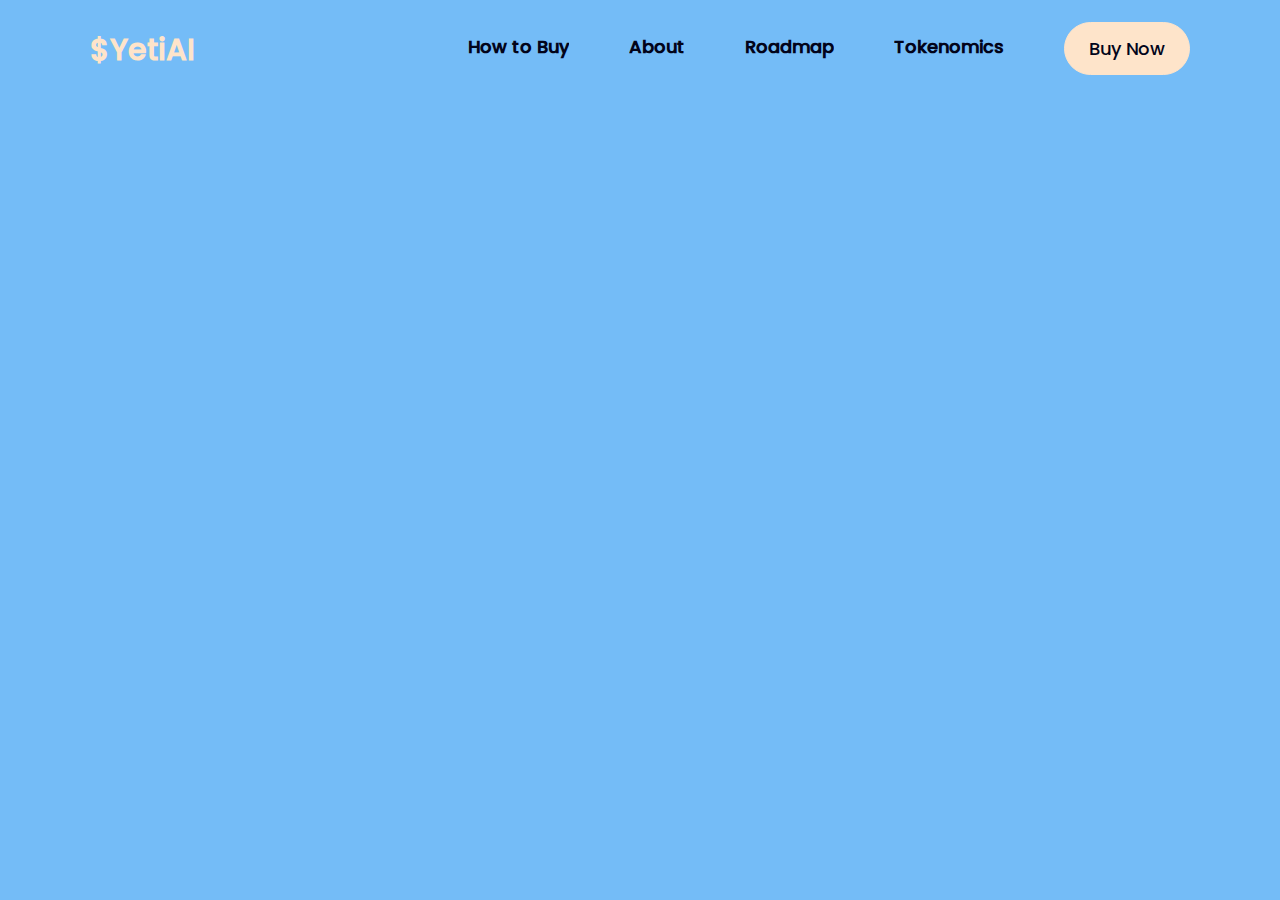
<file: index.html>
<!DOCTYPE html>
<html lang="en">
  <head>
    <link rel="icon" type="image/png" sizes="32x32" href="static/media/logowebku.png">
    <link rel="icon" type="image/x-icon" href="static/media/logowebku.ico">
    <meta charset="utf-8" />
    <link rel="icon" href="/logo-single.png" />
    <meta name="viewport" content="width=device-width,initial-scale=1" />
    <meta name="theme-color" content="#000000" />
    <meta name="description" content="YetiAI" />
    <link rel="apple-touch-icon" href="/logo-single.png" />
    <link rel="manifest" href="/manifest.json" />
    <title>$YetiAI</title>
    <script defer="defer" src="/static/js/main.9e8dc942.js"></script>
    <link href="/static/css/main.6c19a64c.css" rel="stylesheet" />
  </head>
  <body>
    <noscript>You need to enable JavaScript to run this app.</noscript>
    <div id="root"></div>
  </body>
</html>
</file>
<file: static/css/main.6c19a64c.css>
[data-aos][data-aos][data-aos-duration="50"],
body[data-aos-duration="50"] [data-aos] {
  transition-duration: 50ms;
}
[data-aos][data-aos][data-aos-delay="50"],
body[data-aos-delay="50"] [data-aos] {
  transition-delay: 0;
}
[data-aos][data-aos][data-aos-delay="50"].aos-animate,
body[data-aos-delay="50"] [data-aos].aos-animate {
  transition-delay: 50ms;
}
[data-aos][data-aos][data-aos-duration="100"],
body[data-aos-duration="100"] [data-aos] {
  transition-duration: 0.1s;
}
[data-aos][data-aos][data-aos-delay="100"],
body[data-aos-delay="100"] [data-aos] {
  transition-delay: 0;
}
[data-aos][data-aos][data-aos-delay="100"].aos-animate,
body[data-aos-delay="100"] [data-aos].aos-animate {
  transition-delay: 0.1s;
}
[data-aos][data-aos][data-aos-duration="150"],
body[data-aos-duration="150"] [data-aos] {
  transition-duration: 0.15s;
}
[data-aos][data-aos][data-aos-delay="150"],
body[data-aos-delay="150"] [data-aos] {
  transition-delay: 0;
}
[data-aos][data-aos][data-aos-delay="150"].aos-animate,
body[data-aos-delay="150"] [data-aos].aos-animate {
  transition-delay: 0.15s;
}
[data-aos][data-aos][data-aos-duration="200"],
body[data-aos-duration="200"] [data-aos] {
  transition-duration: 0.2s;
}
[data-aos][data-aos][data-aos-delay="200"],
body[data-aos-delay="200"] [data-aos] {
  transition-delay: 0;
}
[data-aos][data-aos][data-aos-delay="200"].aos-animate,
body[data-aos-delay="200"] [data-aos].aos-animate {
  transition-delay: 0.2s;
}
[data-aos][data-aos][data-aos-duration="250"],
body[data-aos-duration="250"] [data-aos] {
  transition-duration: 0.25s;
}
[data-aos][data-aos][data-aos-delay="250"],
body[data-aos-delay="250"] [data-aos] {
  transition-delay: 0;
}
[data-aos][data-aos][data-aos-delay="250"].aos-animate,
body[data-aos-delay="250"] [data-aos].aos-animate {
  transition-delay: 0.25s;
}
[data-aos][data-aos][data-aos-duration="300"],
body[data-aos-duration="300"] [data-aos] {
  transition-duration: 0.3s;
}
[data-aos][data-aos][data-aos-delay="300"],
body[data-aos-delay="300"] [data-aos] {
  transition-delay: 0;
}
[data-aos][data-aos][data-aos-delay="300"].aos-animate,
body[data-aos-delay="300"] [data-aos].aos-animate {
  transition-delay: 0.3s;
}
[data-aos][data-aos][data-aos-duration="350"],
body[data-aos-duration="350"] [data-aos] {
  transition-duration: 0.35s;
}
[data-aos][data-aos][data-aos-delay="350"],
body[data-aos-delay="350"] [data-aos] {
  transition-delay: 0;
}
[data-aos][data-aos][data-aos-delay="350"].aos-animate,
body[data-aos-delay="350"] [data-aos].aos-animate {
  transition-delay: 0.35s;
}
[data-aos][data-aos][data-aos-duration="400"],
body[data-aos-duration="400"] [data-aos] {
  transition-duration: 0.4s;
}
[data-aos][data-aos][data-aos-delay="400"],
body[data-aos-delay="400"] [data-aos] {
  transition-delay: 0;
}
[data-aos][data-aos][data-aos-delay="400"].aos-animate,
body[data-aos-delay="400"] [data-aos].aos-animate {
  transition-delay: 0.4s;
}
[data-aos][data-aos][data-aos-duration="450"],
body[data-aos-duration="450"] [data-aos] {
  transition-duration: 0.45s;
}
[data-aos][data-aos][data-aos-delay="450"],
body[data-aos-delay="450"] [data-aos] {
  transition-delay: 0;
}
[data-aos][data-aos][data-aos-delay="450"].aos-animate,
body[data-aos-delay="450"] [data-aos].aos-animate {
  transition-delay: 0.45s;
}
[data-aos][data-aos][data-aos-duration="500"],
body[data-aos-duration="500"] [data-aos] {
  transition-duration: 0.5s;
}
[data-aos][data-aos][data-aos-delay="500"],
body[data-aos-delay="500"] [data-aos] {
  transition-delay: 0;
}
[data-aos][data-aos][data-aos-delay="500"].aos-animate,
body[data-aos-delay="500"] [data-aos].aos-animate {
  transition-delay: 0.5s;
}
[data-aos][data-aos][data-aos-duration="550"],
body[data-aos-duration="550"] [data-aos] {
  transition-duration: 0.55s;
}
[data-aos][data-aos][data-aos-delay="550"],
body[data-aos-delay="550"] [data-aos] {
  transition-delay: 0;
}
[data-aos][data-aos][data-aos-delay="550"].aos-animate,
body[data-aos-delay="550"] [data-aos].aos-animate {
  transition-delay: 0.55s;
}
[data-aos][data-aos][data-aos-duration="600"],
body[data-aos-duration="600"] [data-aos] {
  transition-duration: 0.6s;
}
[data-aos][data-aos][data-aos-delay="600"],
body[data-aos-delay="600"] [data-aos] {
  transition-delay: 0;
}
[data-aos][data-aos][data-aos-delay="600"].aos-animate,
body[data-aos-delay="600"] [data-aos].aos-animate {
  transition-delay: 0.6s;
}
[data-aos][data-aos][data-aos-duration="650"],
body[data-aos-duration="650"] [data-aos] {
  transition-duration: 0.65s;
}
[data-aos][data-aos][data-aos-delay="650"],
body[data-aos-delay="650"] [data-aos] {
  transition-delay: 0;
}
[data-aos][data-aos][data-aos-delay="650"].aos-animate,
body[data-aos-delay="650"] [data-aos].aos-animate {
  transition-delay: 0.65s;
}
[data-aos][data-aos][data-aos-duration="700"],
body[data-aos-duration="700"] [data-aos] {
  transition-duration: 0.7s;
}
[data-aos][data-aos][data-aos-delay="700"],
body[data-aos-delay="700"] [data-aos] {
  transition-delay: 0;
}
[data-aos][data-aos][data-aos-delay="700"].aos-animate,
body[data-aos-delay="700"] [data-aos].aos-animate {
  transition-delay: 0.7s;
}
[data-aos][data-aos][data-aos-duration="750"],
body[data-aos-duration="750"] [data-aos] {
  transition-duration: 0.75s;
}
[data-aos][data-aos][data-aos-delay="750"],
body[data-aos-delay="750"] [data-aos] {
  transition-delay: 0;
}
[data-aos][data-aos][data-aos-delay="750"].aos-animate,
body[data-aos-delay="750"] [data-aos].aos-animate {
  transition-delay: 0.75s;
}
[data-aos][data-aos][data-aos-duration="800"],
body[data-aos-duration="800"] [data-aos] {
  transition-duration: 0.8s;
}
[data-aos][data-aos][data-aos-delay="800"],
body[data-aos-delay="800"] [data-aos] {
  transition-delay: 0;
}
[data-aos][data-aos][data-aos-delay="800"].aos-animate,
body[data-aos-delay="800"] [data-aos].aos-animate {
  transition-delay: 0.8s;
}
[data-aos][data-aos][data-aos-duration="850"],
body[data-aos-duration="850"] [data-aos] {
  transition-duration: 0.85s;
}
[data-aos][data-aos][data-aos-delay="850"],
body[data-aos-delay="850"] [data-aos] {
  transition-delay: 0;
}
[data-aos][data-aos][data-aos-delay="850"].aos-animate,
body[data-aos-delay="850"] [data-aos].aos-animate {
  transition-delay: 0.85s;
}
[data-aos][data-aos][data-aos-duration="900"],
body[data-aos-duration="900"] [data-aos] {
  transition-duration: 0.9s;
}
[data-aos][data-aos][data-aos-delay="900"],
body[data-aos-delay="900"] [data-aos] {
  transition-delay: 0;
}
[data-aos][data-aos][data-aos-delay="900"].aos-animate,
body[data-aos-delay="900"] [data-aos].aos-animate {
  transition-delay: 0.9s;
}
[data-aos][data-aos][data-aos-duration="950"],
body[data-aos-duration="950"] [data-aos] {
  transition-duration: 0.95s;
}
[data-aos][data-aos][data-aos-delay="950"],
body[data-aos-delay="950"] [data-aos] {
  transition-delay: 0;
}
[data-aos][data-aos][data-aos-delay="950"].aos-animate,
body[data-aos-delay="950"] [data-aos].aos-animate {
  transition-delay: 0.95s;
}
[data-aos][data-aos][data-aos-duration="1000"],
body[data-aos-duration="1000"] [data-aos] {
  transition-duration: 1s;
}
[data-aos][data-aos][data-aos-delay="1000"],
body[data-aos-delay="1000"] [data-aos] {
  transition-delay: 0;
}
[data-aos][data-aos][data-aos-delay="1000"].aos-animate,
body[data-aos-delay="1000"] [data-aos].aos-animate {
  transition-delay: 1s;
}
[data-aos][data-aos][data-aos-duration="1050"],
body[data-aos-duration="1050"] [data-aos] {
  transition-duration: 1.05s;
}
[data-aos][data-aos][data-aos-delay="1050"],
body[data-aos-delay="1050"] [data-aos] {
  transition-delay: 0;
}
[data-aos][data-aos][data-aos-delay="1050"].aos-animate,
body[data-aos-delay="1050"] [data-aos].aos-animate {
  transition-delay: 1.05s;
}
[data-aos][data-aos][data-aos-duration="1100"],
body[data-aos-duration="1100"] [data-aos] {
  transition-duration: 1.1s;
}
[data-aos][data-aos][data-aos-delay="1100"],
body[data-aos-delay="1100"] [data-aos] {
  transition-delay: 0;
}
[data-aos][data-aos][data-aos-delay="1100"].aos-animate,
body[data-aos-delay="1100"] [data-aos].aos-animate {
  transition-delay: 1.1s;
}
[data-aos][data-aos][data-aos-duration="1150"],
body[data-aos-duration="1150"] [data-aos] {
  transition-duration: 1.15s;
}
[data-aos][data-aos][data-aos-delay="1150"],
body[data-aos-delay="1150"] [data-aos] {
  transition-delay: 0;
}
[data-aos][data-aos][data-aos-delay="1150"].aos-animate,
body[data-aos-delay="1150"] [data-aos].aos-animate {
  transition-delay: 1.15s;
}
[data-aos][data-aos][data-aos-duration="1200"],
body[data-aos-duration="1200"] [data-aos] {
  transition-duration: 1.2s;
}
[data-aos][data-aos][data-aos-delay="1200"],
body[data-aos-delay="1200"] [data-aos] {
  transition-delay: 0;
}
[data-aos][data-aos][data-aos-delay="1200"].aos-animate,
body[data-aos-delay="1200"] [data-aos].aos-animate {
  transition-delay: 1.2s;
}
[data-aos][data-aos][data-aos-duration="1250"],
body[data-aos-duration="1250"] [data-aos] {
  transition-duration: 1.25s;
}
[data-aos][data-aos][data-aos-delay="1250"],
body[data-aos-delay="1250"] [data-aos] {
  transition-delay: 0;
}
[data-aos][data-aos][data-aos-delay="1250"].aos-animate,
body[data-aos-delay="1250"] [data-aos].aos-animate {
  transition-delay: 1.25s;
}
[data-aos][data-aos][data-aos-duration="1300"],
body[data-aos-duration="1300"] [data-aos] {
  transition-duration: 1.3s;
}
[data-aos][data-aos][data-aos-delay="1300"],
body[data-aos-delay="1300"] [data-aos] {
  transition-delay: 0;
}
[data-aos][data-aos][data-aos-delay="1300"].aos-animate,
body[data-aos-delay="1300"] [data-aos].aos-animate {
  transition-delay: 1.3s;
}
[data-aos][data-aos][data-aos-duration="1350"],
body[data-aos-duration="1350"] [data-aos] {
  transition-duration: 1.35s;
}
[data-aos][data-aos][data-aos-delay="1350"],
body[data-aos-delay="1350"] [data-aos] {
  transition-delay: 0;
}
[data-aos][data-aos][data-aos-delay="1350"].aos-animate,
body[data-aos-delay="1350"] [data-aos].aos-animate {
  transition-delay: 1.35s;
}
[data-aos][data-aos][data-aos-duration="1400"],
body[data-aos-duration="1400"] [data-aos] {
  transition-duration: 1.4s;
}
[data-aos][data-aos][data-aos-delay="1400"],
body[data-aos-delay="1400"] [data-aos] {
  transition-delay: 0;
}
[data-aos][data-aos][data-aos-delay="1400"].aos-animate,
body[data-aos-delay="1400"] [data-aos].aos-animate {
  transition-delay: 1.4s;
}
[data-aos][data-aos][data-aos-duration="1450"],
body[data-aos-duration="1450"] [data-aos] {
  transition-duration: 1.45s;
}
[data-aos][data-aos][data-aos-delay="1450"],
body[data-aos-delay="1450"] [data-aos] {
  transition-delay: 0;
}
[data-aos][data-aos][data-aos-delay="1450"].aos-animate,
body[data-aos-delay="1450"] [data-aos].aos-animate {
  transition-delay: 1.45s;
}
[data-aos][data-aos][data-aos-duration="1500"],
body[data-aos-duration="1500"] [data-aos] {
  transition-duration: 1.5s;
}
[data-aos][data-aos][data-aos-delay="1500"],
body[data-aos-delay="1500"] [data-aos] {
  transition-delay: 0;
}
[data-aos][data-aos][data-aos-delay="1500"].aos-animate,
body[data-aos-delay="1500"] [data-aos].aos-animate {
  transition-delay: 1.5s;
}
[data-aos][data-aos][data-aos-duration="1550"],
body[data-aos-duration="1550"] [data-aos] {
  transition-duration: 1.55s;
}
[data-aos][data-aos][data-aos-delay="1550"],
body[data-aos-delay="1550"] [data-aos] {
  transition-delay: 0;
}
[data-aos][data-aos][data-aos-delay="1550"].aos-animate,
body[data-aos-delay="1550"] [data-aos].aos-animate {
  transition-delay: 1.55s;
}
[data-aos][data-aos][data-aos-duration="1600"],
body[data-aos-duration="1600"] [data-aos] {
  transition-duration: 1.6s;
}
[data-aos][data-aos][data-aos-delay="1600"],
body[data-aos-delay="1600"] [data-aos] {
  transition-delay: 0;
}
[data-aos][data-aos][data-aos-delay="1600"].aos-animate,
body[data-aos-delay="1600"] [data-aos].aos-animate {
  transition-delay: 1.6s;
}
[data-aos][data-aos][data-aos-duration="1650"],
body[data-aos-duration="1650"] [data-aos] {
  transition-duration: 1.65s;
}
[data-aos][data-aos][data-aos-delay="1650"],
body[data-aos-delay="1650"] [data-aos] {
  transition-delay: 0;
}
[data-aos][data-aos][data-aos-delay="1650"].aos-animate,
body[data-aos-delay="1650"] [data-aos].aos-animate {
  transition-delay: 1.65s;
}
[data-aos][data-aos][data-aos-duration="1700"],
body[data-aos-duration="1700"] [data-aos] {
  transition-duration: 1.7s;
}
[data-aos][data-aos][data-aos-delay="1700"],
body[data-aos-delay="1700"] [data-aos] {
  transition-delay: 0;
}
[data-aos][data-aos][data-aos-delay="1700"].aos-animate,
body[data-aos-delay="1700"] [data-aos].aos-animate {
  transition-delay: 1.7s;
}
[data-aos][data-aos][data-aos-duration="1750"],
body[data-aos-duration="1750"] [data-aos] {
  transition-duration: 1.75s;
}
[data-aos][data-aos][data-aos-delay="1750"],
body[data-aos-delay="1750"] [data-aos] {
  transition-delay: 0;
}
[data-aos][data-aos][data-aos-delay="1750"].aos-animate,
body[data-aos-delay="1750"] [data-aos].aos-animate {
  transition-delay: 1.75s;
}
[data-aos][data-aos][data-aos-duration="1800"],
body[data-aos-duration="1800"] [data-aos] {
  transition-duration: 1.8s;
}
[data-aos][data-aos][data-aos-delay="1800"],
body[data-aos-delay="1800"] [data-aos] {
  transition-delay: 0;
}
[data-aos][data-aos][data-aos-delay="1800"].aos-animate,
body[data-aos-delay="1800"] [data-aos].aos-animate {
  transition-delay: 1.8s;
}
[data-aos][data-aos][data-aos-duration="1850"],
body[data-aos-duration="1850"] [data-aos] {
  transition-duration: 1.85s;
}
[data-aos][data-aos][data-aos-delay="1850"],
body[data-aos-delay="1850"] [data-aos] {
  transition-delay: 0;
}
[data-aos][data-aos][data-aos-delay="1850"].aos-animate,
body[data-aos-delay="1850"] [data-aos].aos-animate {
  transition-delay: 1.85s;
}
[data-aos][data-aos][data-aos-duration="1900"],
body[data-aos-duration="1900"] [data-aos] {
  transition-duration: 1.9s;
}
[data-aos][data-aos][data-aos-delay="1900"],
body[data-aos-delay="1900"] [data-aos] {
  transition-delay: 0;
}
[data-aos][data-aos][data-aos-delay="1900"].aos-animate,
body[data-aos-delay="1900"] [data-aos].aos-animate {
  transition-delay: 1.9s;
}
[data-aos][data-aos][data-aos-duration="1950"],
body[data-aos-duration="1950"] [data-aos] {
  transition-duration: 1.95s;
}
[data-aos][data-aos][data-aos-delay="1950"],
body[data-aos-delay="1950"] [data-aos] {
  transition-delay: 0;
}
[data-aos][data-aos][data-aos-delay="1950"].aos-animate,
body[data-aos-delay="1950"] [data-aos].aos-animate {
  transition-delay: 1.95s;
}
[data-aos][data-aos][data-aos-duration="2000"],
body[data-aos-duration="2000"] [data-aos] {
  transition-duration: 2s;
}
[data-aos][data-aos][data-aos-delay="2000"],
body[data-aos-delay="2000"] [data-aos] {
  transition-delay: 0;
}
[data-aos][data-aos][data-aos-delay="2000"].aos-animate,
body[data-aos-delay="2000"] [data-aos].aos-animate {
  transition-delay: 2s;
}
[data-aos][data-aos][data-aos-duration="2050"],
body[data-aos-duration="2050"] [data-aos] {
  transition-duration: 2.05s;
}
[data-aos][data-aos][data-aos-delay="2050"],
body[data-aos-delay="2050"] [data-aos] {
  transition-delay: 0;
}
[data-aos][data-aos][data-aos-delay="2050"].aos-animate,
body[data-aos-delay="2050"] [data-aos].aos-animate {
  transition-delay: 2.05s;
}
[data-aos][data-aos][data-aos-duration="2100"],
body[data-aos-duration="2100"] [data-aos] {
  transition-duration: 2.1s;
}
[data-aos][data-aos][data-aos-delay="2100"],
body[data-aos-delay="2100"] [data-aos] {
  transition-delay: 0;
}
[data-aos][data-aos][data-aos-delay="2100"].aos-animate,
body[data-aos-delay="2100"] [data-aos].aos-animate {
  transition-delay: 2.1s;
}
[data-aos][data-aos][data-aos-duration="2150"],
body[data-aos-duration="2150"] [data-aos] {
  transition-duration: 2.15s;
}
[data-aos][data-aos][data-aos-delay="2150"],
body[data-aos-delay="2150"] [data-aos] {
  transition-delay: 0;
}
[data-aos][data-aos][data-aos-delay="2150"].aos-animate,
body[data-aos-delay="2150"] [data-aos].aos-animate {
  transition-delay: 2.15s;
}
[data-aos][data-aos][data-aos-duration="2200"],
body[data-aos-duration="2200"] [data-aos] {
  transition-duration: 2.2s;
}
[data-aos][data-aos][data-aos-delay="2200"],
body[data-aos-delay="2200"] [data-aos] {
  transition-delay: 0;
}
[data-aos][data-aos][data-aos-delay="2200"].aos-animate,
body[data-aos-delay="2200"] [data-aos].aos-animate {
  transition-delay: 2.2s;
}
[data-aos][data-aos][data-aos-duration="2250"],
body[data-aos-duration="2250"] [data-aos] {
  transition-duration: 2.25s;
}
[data-aos][data-aos][data-aos-delay="2250"],
body[data-aos-delay="2250"] [data-aos] {
  transition-delay: 0;
}
[data-aos][data-aos][data-aos-delay="2250"].aos-animate,
body[data-aos-delay="2250"] [data-aos].aos-animate {
  transition-delay: 2.25s;
}
[data-aos][data-aos][data-aos-duration="2300"],
body[data-aos-duration="2300"] [data-aos] {
  transition-duration: 2.3s;
}
[data-aos][data-aos][data-aos-delay="2300"],
body[data-aos-delay="2300"] [data-aos] {
  transition-delay: 0;
}
[data-aos][data-aos][data-aos-delay="2300"].aos-animate,
body[data-aos-delay="2300"] [data-aos].aos-animate {
  transition-delay: 2.3s;
}
[data-aos][data-aos][data-aos-duration="2350"],
body[data-aos-duration="2350"] [data-aos] {
  transition-duration: 2.35s;
}
[data-aos][data-aos][data-aos-delay="2350"],
body[data-aos-delay="2350"] [data-aos] {
  transition-delay: 0;
}
[data-aos][data-aos][data-aos-delay="2350"].aos-animate,
body[data-aos-delay="2350"] [data-aos].aos-animate {
  transition-delay: 2.35s;
}
[data-aos][data-aos][data-aos-duration="2400"],
body[data-aos-duration="2400"] [data-aos] {
  transition-duration: 2.4s;
}
[data-aos][data-aos][data-aos-delay="2400"],
body[data-aos-delay="2400"] [data-aos] {
  transition-delay: 0;
}
[data-aos][data-aos][data-aos-delay="2400"].aos-animate,
body[data-aos-delay="2400"] [data-aos].aos-animate {
  transition-delay: 2.4s;
}
[data-aos][data-aos][data-aos-duration="2450"],
body[data-aos-duration="2450"] [data-aos] {
  transition-duration: 2.45s;
}
[data-aos][data-aos][data-aos-delay="2450"],
body[data-aos-delay="2450"] [data-aos] {
  transition-delay: 0;
}
[data-aos][data-aos][data-aos-delay="2450"].aos-animate,
body[data-aos-delay="2450"] [data-aos].aos-animate {
  transition-delay: 2.45s;
}
[data-aos][data-aos][data-aos-duration="2500"],
body[data-aos-duration="2500"] [data-aos] {
  transition-duration: 2.5s;
}
[data-aos][data-aos][data-aos-delay="2500"],
body[data-aos-delay="2500"] [data-aos] {
  transition-delay: 0;
}
[data-aos][data-aos][data-aos-delay="2500"].aos-animate,
body[data-aos-delay="2500"] [data-aos].aos-animate {
  transition-delay: 2.5s;
}
[data-aos][data-aos][data-aos-duration="2550"],
body[data-aos-duration="2550"] [data-aos] {
  transition-duration: 2.55s;
}
[data-aos][data-aos][data-aos-delay="2550"],
body[data-aos-delay="2550"] [data-aos] {
  transition-delay: 0;
}
[data-aos][data-aos][data-aos-delay="2550"].aos-animate,
body[data-aos-delay="2550"] [data-aos].aos-animate {
  transition-delay: 2.55s;
}
[data-aos][data-aos][data-aos-duration="2600"],
body[data-aos-duration="2600"] [data-aos] {
  transition-duration: 2.6s;
}
[data-aos][data-aos][data-aos-delay="2600"],
body[data-aos-delay="2600"] [data-aos] {
  transition-delay: 0;
}
[data-aos][data-aos][data-aos-delay="2600"].aos-animate,
body[data-aos-delay="2600"] [data-aos].aos-animate {
  transition-delay: 2.6s;
}
[data-aos][data-aos][data-aos-duration="2650"],
body[data-aos-duration="2650"] [data-aos] {
  transition-duration: 2.65s;
}
[data-aos][data-aos][data-aos-delay="2650"],
body[data-aos-delay="2650"] [data-aos] {
  transition-delay: 0;
}
[data-aos][data-aos][data-aos-delay="2650"].aos-animate,
body[data-aos-delay="2650"] [data-aos].aos-animate {
  transition-delay: 2.65s;
}
[data-aos][data-aos][data-aos-duration="2700"],
body[data-aos-duration="2700"] [data-aos] {
  transition-duration: 2.7s;
}
[data-aos][data-aos][data-aos-delay="2700"],
body[data-aos-delay="2700"] [data-aos] {
  transition-delay: 0;
}
[data-aos][data-aos][data-aos-delay="2700"].aos-animate,
body[data-aos-delay="2700"] [data-aos].aos-animate {
  transition-delay: 2.7s;
}
[data-aos][data-aos][data-aos-duration="2750"],
body[data-aos-duration="2750"] [data-aos] {
  transition-duration: 2.75s;
}
[data-aos][data-aos][data-aos-delay="2750"],
body[data-aos-delay="2750"] [data-aos] {
  transition-delay: 0;
}
[data-aos][data-aos][data-aos-delay="2750"].aos-animate,
body[data-aos-delay="2750"] [data-aos].aos-animate {
  transition-delay: 2.75s;
}
[data-aos][data-aos][data-aos-duration="2800"],
body[data-aos-duration="2800"] [data-aos] {
  transition-duration: 2.8s;
}
[data-aos][data-aos][data-aos-delay="2800"],
body[data-aos-delay="2800"] [data-aos] {
  transition-delay: 0;
}
[data-aos][data-aos][data-aos-delay="2800"].aos-animate,
body[data-aos-delay="2800"] [data-aos].aos-animate {
  transition-delay: 2.8s;
}
[data-aos][data-aos][data-aos-duration="2850"],
body[data-aos-duration="2850"] [data-aos] {
  transition-duration: 2.85s;
}
[data-aos][data-aos][data-aos-delay="2850"],
body[data-aos-delay="2850"] [data-aos] {
  transition-delay: 0;
}
[data-aos][data-aos][data-aos-delay="2850"].aos-animate,
body[data-aos-delay="2850"] [data-aos].aos-animate {
  transition-delay: 2.85s;
}
[data-aos][data-aos][data-aos-duration="2900"],
body[data-aos-duration="2900"] [data-aos] {
  transition-duration: 2.9s;
}
[data-aos][data-aos][data-aos-delay="2900"],
body[data-aos-delay="2900"] [data-aos] {
  transition-delay: 0;
}
[data-aos][data-aos][data-aos-delay="2900"].aos-animate,
body[data-aos-delay="2900"] [data-aos].aos-animate {
  transition-delay: 2.9s;
}
[data-aos][data-aos][data-aos-duration="2950"],
body[data-aos-duration="2950"] [data-aos] {
  transition-duration: 2.95s;
}
[data-aos][data-aos][data-aos-delay="2950"],
body[data-aos-delay="2950"] [data-aos] {
  transition-delay: 0;
}
[data-aos][data-aos][data-aos-delay="2950"].aos-animate,
body[data-aos-delay="2950"] [data-aos].aos-animate {
  transition-delay: 2.95s;
}
[data-aos][data-aos][data-aos-duration="3000"],
body[data-aos-duration="3000"] [data-aos] {
  transition-duration: 3s;
}
[data-aos][data-aos][data-aos-delay="3000"],
body[data-aos-delay="3000"] [data-aos] {
  transition-delay: 0;
}
[data-aos][data-aos][data-aos-delay="3000"].aos-animate,
body[data-aos-delay="3000"] [data-aos].aos-animate {
  transition-delay: 3s;
}
[data-aos][data-aos][data-aos-easing="linear"],
body[data-aos-easing="linear"] [data-aos] {
  transition-timing-function: cubic-bezier(0.25, 0.25, 0.75, 0.75);
}
[data-aos][data-aos][data-aos-easing="ease"],
body[data-aos-easing="ease"] [data-aos] {
  transition-timing-function: ease;
}
[data-aos][data-aos][data-aos-easing="ease-in"],
body[data-aos-easing="ease-in"] [data-aos] {
  transition-timing-function: ease-in;
}
[data-aos][data-aos][data-aos-easing="ease-out"],
body[data-aos-easing="ease-out"] [data-aos] {
  transition-timing-function: ease-out;
}
[data-aos][data-aos][data-aos-easing="ease-in-out"],
body[data-aos-easing="ease-in-out"] [data-aos] {
  transition-timing-function: ease-in-out;
}
[data-aos][data-aos][data-aos-easing="ease-in-back"],
body[data-aos-easing="ease-in-back"] [data-aos] {
  transition-timing-function: cubic-bezier(0.6, -0.28, 0.735, 0.045);
}
[data-aos][data-aos][data-aos-easing="ease-out-back"],
body[data-aos-easing="ease-out-back"] [data-aos] {
  transition-timing-function: cubic-bezier(0.175, 0.885, 0.32, 1.275);
}
[data-aos][data-aos][data-aos-easing="ease-in-out-back"],
body[data-aos-easing="ease-in-out-back"] [data-aos] {
  transition-timing-function: cubic-bezier(0.68, -0.55, 0.265, 1.55);
}
[data-aos][data-aos][data-aos-easing="ease-in-sine"],
body[data-aos-easing="ease-in-sine"] [data-aos] {
  transition-timing-function: cubic-bezier(0.47, 0, 0.745, 0.715);
}
[data-aos][data-aos][data-aos-easing="ease-out-sine"],
body[data-aos-easing="ease-out-sine"] [data-aos] {
  transition-timing-function: cubic-bezier(0.39, 0.575, 0.565, 1);
}
[data-aos][data-aos][data-aos-easing="ease-in-out-sine"],
body[data-aos-easing="ease-in-out-sine"] [data-aos] {
  transition-timing-function: cubic-bezier(0.445, 0.05, 0.55, 0.95);
}
[data-aos][data-aos][data-aos-easing="ease-in-quad"],
body[data-aos-easing="ease-in-quad"] [data-aos] {
  transition-timing-function: cubic-bezier(0.55, 0.085, 0.68, 0.53);
}
[data-aos][data-aos][data-aos-easing="ease-out-quad"],
body[data-aos-easing="ease-out-quad"] [data-aos] {
  transition-timing-function: cubic-bezier(0.25, 0.46, 0.45, 0.94);
}
[data-aos][data-aos][data-aos-easing="ease-in-out-quad"],
body[data-aos-easing="ease-in-out-quad"] [data-aos] {
  transition-timing-function: cubic-bezier(0.455, 0.03, 0.515, 0.955);
}
[data-aos][data-aos][data-aos-easing="ease-in-cubic"],
body[data-aos-easing="ease-in-cubic"] [data-aos] {
  transition-timing-function: cubic-bezier(0.55, 0.085, 0.68, 0.53);
}
[data-aos][data-aos][data-aos-easing="ease-out-cubic"],
body[data-aos-easing="ease-out-cubic"] [data-aos] {
  transition-timing-function: cubic-bezier(0.25, 0.46, 0.45, 0.94);
}
[data-aos][data-aos][data-aos-easing="ease-in-out-cubic"],
body[data-aos-easing="ease-in-out-cubic"] [data-aos] {
  transition-timing-function: cubic-bezier(0.455, 0.03, 0.515, 0.955);
}
[data-aos][data-aos][data-aos-easing="ease-in-quart"],
body[data-aos-easing="ease-in-quart"] [data-aos] {
  transition-timing-function: cubic-bezier(0.55, 0.085, 0.68, 0.53);
}
[data-aos][data-aos][data-aos-easing="ease-out-quart"],
body[data-aos-easing="ease-out-quart"] [data-aos] {
  transition-timing-function: cubic-bezier(0.25, 0.46, 0.45, 0.94);
}
[data-aos][data-aos][data-aos-easing="ease-in-out-quart"],
body[data-aos-easing="ease-in-out-quart"] [data-aos] {
  transition-timing-function: cubic-bezier(0.455, 0.03, 0.515, 0.955);
}
[data-aos^="fade"][data-aos^="fade"] {
  opacity: 0;
  transition-property: opacity, transform;
}
[data-aos^="fade"][data-aos^="fade"].aos-animate {
  opacity: 1;
  transform: translateZ(0);
}
[data-aos="fade-up"] {
  transform: translate3d(0, 100px, 0);
}
[data-aos="fade-down"] {
  transform: translate3d(0, -100px, 0);
}
[data-aos="fade-right"] {
  transform: translate3d(-100px, 0, 0);
}
[data-aos="fade-left"] {
  transform: translate3d(100px, 0, 0);
}
[data-aos="fade-up-right"] {
  transform: translate3d(-100px, 100px, 0);
}
[data-aos="fade-up-left"] {
  transform: translate3d(100px, 100px, 0);
}
[data-aos="fade-down-right"] {
  transform: translate3d(-100px, -100px, 0);
}
[data-aos="fade-down-left"] {
  transform: translate3d(100px, -100px, 0);
}
[data-aos^="zoom"][data-aos^="zoom"] {
  opacity: 0;
  transition-property: opacity, transform;
}
[data-aos^="zoom"][data-aos^="zoom"].aos-animate {
  opacity: 1;
  transform: translateZ(0) scale(1);
}
[data-aos="zoom-in"] {
  transform: scale(0.6);
}
[data-aos="zoom-in-up"] {
  transform: translate3d(0, 100px, 0) scale(0.6);
}
[data-aos="zoom-in-down"] {
  transform: translate3d(0, -100px, 0) scale(0.6);
}
[data-aos="zoom-in-right"] {
  transform: translate3d(-100px, 0, 0) scale(0.6);
}
[data-aos="zoom-in-left"] {
  transform: translate3d(100px, 0, 0) scale(0.6);
}
[data-aos="zoom-out"] {
  transform: scale(1.2);
}
[data-aos="zoom-out-up"] {
  transform: translate3d(0, 100px, 0) scale(1.2);
}
[data-aos="zoom-out-down"] {
  transform: translate3d(0, -100px, 0) scale(1.2);
}
[data-aos="zoom-out-right"] {
  transform: translate3d(-100px, 0, 0) scale(1.2);
}
[data-aos="zoom-out-left"] {
  transform: translate3d(100px, 0, 0) scale(1.2);
}
[data-aos^="slide"][data-aos^="slide"] {
  transition-property: transform;
}
[data-aos^="slide"][data-aos^="slide"].aos-animate {
  transform: translateZ(0);
}
[data-aos="slide-up"] {
  transform: translate3d(0, 100%, 0);
}
[data-aos="slide-down"] {
  transform: translate3d(0, -100%, 0);
}
[data-aos="slide-right"] {
  transform: translate3d(-100%, 0, 0);
}
[data-aos="slide-left"] {
  transform: translate3d(100%, 0, 0);
}
[data-aos^="flip"][data-aos^="flip"] {
  -webkit-backface-visibility: hidden;
  backface-visibility: hidden;
  transition-property: transform;
}
[data-aos="flip-left"] {
  transform: perspective(2500px) rotateY(-100deg);
}
[data-aos="flip-left"].aos-animate {
  transform: perspective(2500px) rotateY(0);
}
[data-aos="flip-right"] {
  transform: perspective(2500px) rotateY(100deg);
}
[data-aos="flip-right"].aos-animate {
  transform: perspective(2500px) rotateY(0);
}
[data-aos="flip-up"] {
  transform: perspective(2500px) rotateX(-100deg);
}
[data-aos="flip-up"].aos-animate {
  transform: perspective(2500px) rotateX(0);
}
[data-aos="flip-down"] {
  transform: perspective(2500px) rotateX(100deg);
}
[data-aos="flip-down"].aos-animate {
  transform: perspective(2500px) rotateX(0);
}
@font-face {
  font-family: roboto light;
  src: url(/static/media/Roboto-Light.333da16a3f3cc391d087.ttf);
}
@font-face {
  font-family: roboto medium;
  src: url(/static/media/Roboto-Medium.7c8d04cd831df3033c8a.ttf);
}
@font-face {
  font-family: spacemono regular;
  src: url(/static/media/SpaceMono-Regular.8a2aa304d0bd5e41d186.ttf);
}
@font-face {
  font-family: poppins bold;
  src: url(/static/media/Poppins-Bold.cdb29a5d7ccf57ff05a3.ttf);
}
@font-face {
  font-family: poppins medium;
  src: url(/static/media/Poppins-Medium.673ed42382ab264e0bf5.ttf);
}
@font-face {
  font-family: poppins regular;
  src: url(/static/media/Poppins-Regular.35d26b781dc5fda684cc.ttf);
}
@font-face {
  font-family: poppins light;
  src: url(/static/media/Poppins-Light.7641a0f76ca9ef6c252c.ttf);
}
@font-face {
  font-family: acosta;
  src: url(/static/media/Acosta.d2034302a67fdd38c3aa.otf);
}
@font-face {
  font-family: montserrat;
  src: url(/static/media/montserrat-v25-latin-regular.506557cdb9bc110dc66b.ttf);
}
@font-face {
  font-family: nunito;
  src: url(/static/media/Nunito-VariableFont_wght.c0f0807a40aebdc41b40.ttf);
}
@font-face {
  font-family: gt text;
  src: url(/static/media/OPTIGoudy-Text.01236fd3adbbfc2b36ad.otf);
}
:root {
  --d-white: #fff;
  --d-body: #fcfdfe;
  --d-black: #161718;
  --n50: #fff;
  --n75: #fff;
  --n100: #fff;
  --n200: #fff;
  --n300: #f9f9f9;
  --n400: #b3b3b3;
  --n500: #9c9c9c;
  --p50: #ffece6;
  --p75: #ffb396;
  --p100: #ff936b;
  --p200: #ff652b;
  --p300: #ff4500;
  --p400: #b33000;
  --p500: #9c2a00;
  --s50: #e8e8ea;
  --s75: #a1a1ab;
  --s100: #7a7a88;
  --s200: #414154;
  --s300: #1a1a31;
  --s400: #121222;
  --s500: #10101e;
  --light-blue: #1d2235;
  --lighter-blue: #252b43;
  --bright-blue: #252b43;
  --dark-blue: #16192a;
  --flash-blue: #5c26f6;
  --layer-main-dark: #000;
  --layer-light-dark: #1c1c1c;
  --layer-white: #f2f2f2;
  --layer-color-dark: #878787;
  --layer-lighter-dark: #f2f2f21f;
  --logo-light-red: #ed051f;
  --logo-dark-red: #75000e;
  --logo-light-blue: #120b34;
  --logo-dark-blue: #0d0d1f;
  --rich-green-main: #428432;
  --rich-green-grad-1: #a2f39b;
  --rich-green-grad-2: #0b9f05;
  --rich-green-grad-3: #3c7f2c;
  --rich-yellow-main: #eecf02;
  --rich-red: #e31b1e;
  --peki-b1: #02041a;
  --peki-b2: #403e56;
  --peki-y1: #fde66f;
  --peki-y2: #fcbf30;
  --peki-y3: #ffcd6b;
  --peki-y4: #fed001;
  --peki-y5: #d98801;
  --peki-y6: #f7c244;
  --peki-p1: #fa0282;
  --peki-g1: #9d9d4c;
  --peki-g2: #bcbc6b;
  --bwog-y1: #ff786e;
  --bwog-y2: #ffc071;
  --bwog-y3: #fdfdb0;
  --bwog-g1: #efb722;
  --bwog-g2: #db531c;
  --bwog-g3: #f38d43;
  --bwog-g3: #fdcb86;
  --bwog-g4: #ebdaad;
  --bwog-br1: #632b24;
  --bwog-b1: #50c3c8;
  --jeet-w1: #ede2c6;
  --jeet-b1: #06609f;
  --jeet-y1: #fefca9;
  --bu-b1: #41baff;
  --bu-b2: #2db2f5;
  --bu-b3: #659bfd;
  --bu-b4: #4e6fe5;
  --bu-b5: #2c70a6;
  --bu-y1: #ffc30b;
  --bu-y2: #fde82d;
  --bu-y3: #ffdc11;
  --bu-y4: #e8a609;
  --bu-y5: #ff8f33;
  --fk-b1: #3284f2;
  --fk-b2: #255dce;
  --fk-b3: #95cbf8;
  --fk-p1: #917d98;
  --fk-p2: #88748f;
  --fk-p3: #b2a9d4;
  --fk-p3: #feedf3;
  --bl-b1: #74bcf7;
  --bl-b2: #9adffd;
  --bl-b3: #4491d9;
  --bl-br1: #fee4ca;
  --bl-br2: #dd9e99;
  --bl-br3: #73585f;
  --ton-blue: #0098ea;
  --error-bg: #ffefef;
  --error-act: #e7195a;
  --sus-act: green;
}
* {
  box-sizing: border-box;
  margin: 0;
  padding: 0;
  scroll-behavior: smooth;
}
.home,
.picker-result-box {
  overflow-y: hidden;
}
:not(.the-feedbacks) {
  overflow-x: hidden;
}
.news-column-2 .height-50 {
  height: 193px;
}
:not(i) {
  font-family: roboto light;
}
:after,
:before {
  box-sizing: border-box;
}
a {
  text-decoration: none;
}
body {
  background: #74bcf7;
  background: var(--bl-b1);
  overflow-x: hidden;
  scroll-behavior: smooth;
}
.btn-og {
  background: #428432;
  background: var(--rich-green-main);
  border-radius: 30px;
  cursor: pointer;
  display: inline-block;
  height: 45px;
  padding: 0 27px;
  transition: 0.5s;
}
.btn-og p {
  color: #f2f2f2;
  color: var(--layer-white);
  font-family: poppins medium;
  font-size: 18px;
}
.btn-og.dark {
  background: #120b34;
  background: var(--logo-light-blue);
}
.btn-og.dark p {
  color: #fff;
  color: var(--d-white);
}
.btn-1 {
  background: #fee4ca;
  background: var(--bl-br1);
  border: 2px solid #fee4ca;
  border: 2px solid var(--bl-br1);
  border-radius: 30px;
  color: #02041a;
  color: var(--peki-b1);
  cursor: pointer;
  display: inline-block;
  font-size: 18px;
  font-weight: 600;
  padding: 15px 25px;
  transition: 0.5s;
}
.btn-sp {
  background: #f2f2f2;
  background: var(--layer-white);
  border-radius: 30px;
  color: #0098ea;
  color: var(--ton-blue);
  cursor: pointer;
  font-size: 17px;
  padding: 12px 20px;
}
.btn-2,
.btn-sp {
  display: inline-block;
  font-weight: 600;
  transition: 0.5s;
}
.btn-2 {
  background: #0000;
  border-radius: 35px;
  color: var(--t300);
  font-family: open sans;
  font-size: 18;
  padding: 15px 35px;
}
.btn-2:hover {
  background: #f9f9f9;
  background: var(--n300);
}
.main-frame {
  margin: 0 auto;
  max-width: 1300px;
}
.htb-frame {
  margin: 0 auto;
  max-width: 1000px;
}
.kf-frame {
  margin: 0 auto;
  max-width: 900px;
}
@media (max-width: 1300px) {
  .main-frame {
    margin: 0 auto;
    max-width: 100%;
    padding: 0 15px;
  }
}
@media (max-width: 1000px) {
  .htb-frame {
    margin: 0 auto;
    max-width: 100%;
    padding: 0 15px;
  }
}
@media (max-width: 900px) {
  .kf-frame {
    margin: 0 auto;
    max-width: 100%;
    padding: 0 15px;
  }
}
.wider-frame-percentage {
  margin: 0 auto;
  max-width: 96%;
}
.mid-frame {
  margin: 0 auto;
  width: 1000px;
}
@media (max-width: 1000px) {
  .mid-frame {
    margin: 0 auto;
    max-width: 100%;
    padding: 0 15px;
  }
}
.cs-header {
  margin-bottom: 20px;
  text-align: center;
  width: 100%;
}
.cs-header h2 {
  color: #fee4ca;
  color: var(--bl-br1);
  font-family: nunito;
  font-size: 40px;
  font-weight: 700;
}
.cursor-pointer {
  cursor: pointer;
}
.position-relative {
  position: relative;
}
.center-width {
  margin: 0 auto;
}
.transition-05 {
  transition: 0.5s;
}
.display-inline-block {
  display: inline-block;
}
.display-inline {
  display: inline;
}
.overflow-x-hidden {
  overflow-x: hidden;
}
.overflow-y-hidden {
  overflow-y: hidden;
}
.red_b {
  background: red;
}
.purple_b {
  background: purple;
}
.wheat_b {
  background: wheat;
}
.backdrop {
  -webkit-backdrop-filter: blur(5px);
  backdrop-filter: blur(5px);
  background: #00000040;
  height: 100%;
  position: fixed;
  width: 100%;
  z-index: 111;
}
.toast-container {
  position: fixed;
  top: -70px;
  transition: 0.2s;
  width: 100%;
  z-index: 999;
}
.toast-container.active {
  top: 0;
}
.toast-box {
  background: #639;
  border-bottom-left-radius: 7px;
  border-bottom-right-radius: 7px;
  padding: 20px;
}
.toast-box.error {
  background: crimson;
}
.toast-box.nice {
  background: #4bb543;
}
.toast-box p {
  color: #fff;
  color: var(--n75);
}
@keyframes back {
  to {
    background-position: 2000px 0;
  }
}
@keyframes fade {
  0% {
    opacity: 0;
    transform: translateY(-10px);
  }
  to {
    opacity: 1;
    transform: translateY(0);
  }
}
@keyframes loadText {
  0% {
    width: 0;
  }
  70% {
    width: 100%;
  }
}
@keyframes spin {
  0% {
    transform: rotate(0deg);
  }
  to {
    transform: rotate(1turn);
  }
}
@keyframes topBounce {
  0%,
  to {
    transform: translateY(0);
  }
  50% {
    transform: translateY(25px);
  }
}
@keyframes leftBounce {
  0%,
  to {
    transform: translateX(0);
  }
  50% {
    transform: translateX(25px);
  }
}
@keyframes animateWave {
  0% {
    background-position-x: 1000px;
  }
  to {
    background-position-x: 0;
  }
}
@keyframes animateWave_02 {
  0% {
    background-position-x: 0;
  }
  to {
    background-position-x: 1000px;
  }
}
@keyframes moving {
  0% {
    left: -20px;
  }
  to {
    left: 100%;
  }
}
@keyframes bounce {
  0% {
    transform: translateX(0);
  }
  to {
    transform: translateX(15px);
  }
}
@keyframes scaleAnt {
  0%,
  to {
    scale: 0.9;
  }
  50% {
    scale: 1;
  }
}
@keyframes shakeScale {
  0% {
    transform: rotateX(0deg);
  }
  10% {
    transform: rotateX(-20deg);
  }
  20% {
    transform: rotateX(20deg);
  }
  30% {
    transform: rotateX(-30deg);
  }
  40% {
    transform: rotateX(30deg);
  }
  50% {
    transform: translateX(0);
  }
  60% {
    scale: 0.7;
  }
  10% {
    scale: 1;
  }
}
header {
  align-items: center;
  display: flex;
  height: 100px;
  justify-content: space-between;
  left: 0;
  padding: 0 90px;
  position: fixed;
  top: 0;
  transition: 0.5s;
  width: 100%;
  z-index: 99;
}
header,
header.scroll {
  background: #74bcf7;
  background: var(--bl-b1);
}
header.scroll {
  box-shadow: 0 3px 12px #00000017;
  height: 90px;
  padding: 0 70px;
}
header .logo {
  color: #fee4ca;
  color: var(--bl-br1);
  font-family: poppins medium;
  font-size: 30px;
  font-weight: 500;
  font-weight: 700;
}
header ul {
  align-items: center;
  display: flex;
  gap: 60px;
  list-style: none;
}
header ul li a {
  display: inline-block;
  font-family: poppins medium;
  font-size: 18px;
  font-weight: 700;
  position: relative;
  text-decoration: none;
  transition: 0.7s;
}
header ul li a,
header.scroll ul li a {
  color: #02041a;
  color: var(--peki-b1);
}
header ul li a:not(.gs-btn) {
  line-height: 40px;
}
header ul .nav-link:after {
  background: #917d98;
  background: var(--fk-p1);
  content: "";
  display: block;
  height: 2px;
  margin: auto;
  transition: 0.5s;
  width: 0;
}
header ul .nav-link.active:after,
header ul .nav-link:hover:after {
  width: 100%;
}
header ul .join-btn:after {
  background: #917d98;
  background: var(--fk-p1);
  content: "";
  display: block;
  height: 2px;
  margin: auto;
  width: 100%;
}
header .gs-btn {
  background: #fee4ca;
  background: var(--bl-br1);
  border: 1px solid #fee4ca;
  border: 1px solid var(--bl-br1);
  border-radius: 40px;
  display: inline-block;
  font-weight: 500;
  padding: 0.75rem 1.5rem;
  transition: 0.5s;
}
header .gs-btn,
header.scroll .gs-btn {
  color: #02041a;
  color: var(--peki-b1);
}
.nav-icon {
  cursor: pointer;
}
.nav-icon img {
  object-fit: contain;
  width: 30px;
}
.mobile-nav {
  align-items: center;
  background: #02041a;
  background: var(--peki-b1);
  display: flex;
  flex-direction: column;
  gap: 50px;
  padding: 50px 0;
  position: fixed;
  right: 0;
  top: 80px;
  transform: translateX(4000px);
  transition: transform 0.5s ease-in-out;
  width: 100%;
  z-index: 888;
}
.mobile-nav.active {
  transform: translateX(0);
}
.mobile-nav-item a {
  color: #f2f2f2;
  color: var(--layer-white);
  font-size: 20px;
  font-weight: 500;
}
.home {
  background: linear-gradient(#0000004d, #0000004d),
    url(/static/media/bl1.9b4854d43a5f0acf5b09.jpg);
  background-position: 50%;
  background-repeat: no-repeat;
  background-size: cover;
  height: 90vh;
  padding: 130px 0 50px;
  position: relative;
}
.home-vid-bg {
  left: 0;
  overflow-y: hidden;
  position: absolute;
  top: 0;
}
.home-vid-bg,
.home-vid-bg video {
  height: 100%;
  width: 100%;
}
.home .main-frame,
.home-frame {
  height: 100%;
}
.home-text {
  overflow-y: hidden;
}
.home-text-logo-ant {
  animation: shakeScale 3s ease-in-out infinite alternate;
  margin-bottom: 10px;
  width: 250px;
}
.home-head-subhead {
  margin-bottom: 30px;
}
.home-text h2 {
  color: #06609f;
  color: var(--jeet-b1);
  font-family: nunito;
  font-size: 60px;
  font-weight: 900;
  overflow-y: hidden;
  text-align: center;
  text-transform: capitalize;
}
.home-text h3 {
  color: #632b24;
  color: var(--bwog-br1);
  font-family: montserrat;
  font-size: 25px;
  font-weight: 700;
}
.home-ct-icon-box img {
  width: 70px;
}
.copy-address-box {
  background: #fee4ca;
  background: var(--bl-br1);
  border: 1px solid #73585f;
  border: 1px solid var(--bl-br3);
  border-radius: 30px;
  height: 45px;
  margin-bottom: 30px;
  padding: 0 10px;
}
.copy-address-box img {
  cursor: pointer;
  filter: invert(1);
  width: 20px;
}
.copy-address-box p {
  color: #73585f;
  color: var(--bl-br3);
  font-family: poppins medium;
  font-size: 17px;
  font-weight: 500;
}
.home-img {
  flex: 0 0 40%;
  max-width: 40%;
}
.home-img img {
  animation: bounce 3s ease-in-out infinite alternate;
  border-radius: 50%;
  width: 500px;
}
.hm-btn-cont {
  margin-bottom: 20px;
}
.about {
  border-top: 1px solid #fee4ca;
  border-top: 1px solid var(--bl-br1);
  padding: 100px 0;
  position: relative;
}
.about .main-frame {
  max-width: 1400px;
}
.about-text {
  flex: 0 0 50%;
  max-width: 50%;
}
.about-text h2 {
  font-family: poppins regular;
  font-size: 19px;
  margin-bottom: 20px;
}
.about-text h2,
.about-text h3 {
  color: #73585f;
  color: var(--bl-br3);
}
.about-text h3 {
  font-family: nunito;
  font-size: 30px;
  line-height: 38px;
  margin-bottom: 40px;
  overflow-y: hidden;
}
.about-text p {
  color: #02041a;
  color: var(--peki-b1);
  font-family: poppins medium;
  font-size: 19px;
  font-weight: 500;
  margin-bottom: 40px;
}
.about-btn {
  background: #73585f;
  background: var(--bl-br3);
  border-radius: 30px;
  cursor: pointer;
  height: 55px;
  width: 300px;
}
.about-btn span {
  color: #ede2c6;
  color: var(--jeet-w1);
  font-family: montserrat;
  font-size: 19px;
  font-weight: 700;
}
.about-btn img {
  filter: invert(1);
  width: 35px;
}
.about-img {
  flex: 0 0 50%;
  max-width: 50%;
  padding-left: 40px;
}
.about-img img {
  border-radius: 20px;
  width: 400px;
}
.memes {
  padding: 50px 0;
}
.wom-cont {
  padding-bottom: 50px;
}
.wom-item {
  box-shadow: 0 14px 28px #00000040, 0 10px 10px #00000038;
  height: 330px;
  overflow-y: hidden;
}
.wom-item img,
.wom-item video {
  height: 100%;
  object-fit: cover;
  width: 100%;
}
.htb {
  background-position: 50%;
  background-repeat: no-repeat;
  background-size: cover;
  padding: 30px 0;
}
.htb-header {
  margin-bottom: 30px;
  text-align: center;
  width: 100%;
}
.htb-header h2 {
  font-family: montserrat;
  font-size: 17px;
  font-weight: 700;
  margin-bottom: 10px;
}
.htb-header h2,
.htb-header h3 {
  color: #fee4ca;
  color: var(--bl-br1);
}
.htb-header h3 {
  font-family: nunito;
  font-size: 40px;
  line-height: 50px;
  overflow-y: hidden;
  text-transform: uppercase;
}
.htb-item-grid {
  padding: 0 10px 10px 0;
}
.htb-item {
  background: #9adffd;
  background: var(--bl-b2);
  border: 4px solid #dd9e99;
  border: 4px solid var(--bl-br2);
  border-radius: 20px;
  box-shadow: 4px 4px 0 0 #fee4ca;
  box-shadow: var(--bl-br1) 4px 4px 0 0;
  padding: 20px;
  text-align: center;
}
.htb-item-inner img {
  margin-bottom: 30px;
  width: 100px;
}
.htb-ton-logo {
  border-radius: 50%;
}
.htb-item-inner h4 {
  color: #73585f;
  color: var(--bl-br3);
  font-family: nunito;
  font-size: 22px;
  text-align: center;
}
.htb-item-inner p {
  color: #73585f;
  color: var(--bl-br3);
  font-family: roboto light;
  font-size: 16px;
  font-weight: 500;
}
.htb-item-inner a {
  color: #f2f2f2;
  color: var(--layer-white);
  font-family: poppins light;
  font-size: 16px;
  font-weight: 100;
  text-decoration: underline;
}
.jet-cmd {
  background-attachment: fixed;
  background-position: 50%;
  background-repeat: no-repeat;
  background-size: cover;
  padding: 30px 0;
}
.jet-cmd .cs-header h2 {
  color: #ede2c6;
  color: var(--jeet-w1);
}
.jet-cmd-item {
  background: #ede2c6;
  background: var(--jeet-w1);
  border-radius: 20px;
  padding: 30px;
  width: 100%;
}
.jet-cmd-item h2 {
  font-family: nunito;
  font-size: 22px;
}
.jet-cmd-item h2,
.jet-cmd-item p {
  color: #02041a;
  color: var(--peki-b1);
}
.jet-cmd-item p {
  font-family: roboto light;
  font-size: 25px;
}
.kf-item-grid {
  padding: 0 10px 10px 0;
}
.kf-item {
  background: #632b24;
  background: var(--bwog-br1);
  border: 4px solid #fdfdb0;
  border: 4px solid var(--bwog-y3);
  border-radius: 20px;
  box-shadow: 4px 4px 0 0 #ffc071;
  box-shadow: var(--bwog-y2) 4px 4px 0 0;
  padding: 20px;
  text-align: center;
}
.kf-icon-box {
  background: #fdfdb0;
  background: var(--bwog-y3);
  border-radius: 50%;
  height: 80px;
  margin-bottom: 30px;
  width: 80px;
}
.kf-icon-box img {
  width: 50px;
}
.kf-icon-box img.filter {
  filter: invert(1);
}
.kf-ton-logo {
  border-radius: 50%;
}
.kf-item-inner h4 {
  color: #0098ea;
  color: var(--ton-blue);
  font-family: nunito;
  font-size: 18px;
  margin-bottom: 10px;
  text-align: center;
}
.kf-item-inner p {
  font-size: 15px;
  font-weight: 500;
}
.kf-item-inner a,
.kf-item-inner p {
  color: #f2f2f2;
  color: var(--layer-white);
  font-family: poppins light;
}
.kf-item-inner a {
  font-size: 16px;
  font-weight: 100;
  text-decoration: underline;
}
.tk {
  background: linear-gradient(#0000004d, #0000004d),
    url(/static/media/bl2.063c4abda4a300b37e43.jpg);
  background-attachment: fixed;
  background-position: 50%;
  background-repeat: no-repeat;
  background-size: cover;
  padding: 50px 0;
  position: relative;
}
.tk-header {
  margin-bottom: 30px;
  text-align: center;
  width: 100%;
}
.tk-header h2 {
  color: #fff8dc;
  font-family: montserrat;
  font-size: 17px;
  font-weight: 700;
  margin-bottom: 10px;
}
.tk-header h3 {
  color: #fff8dc;
  font-family: poppins bold;
  font-size: 40px;
  line-height: 50px;
  overflow-y: hidden;
}
.tk-box {
  background: #41baffcc;
  border: 3px solid #fee4ca;
  border: 3px solid var(--bl-br1);
  border-radius: 20px;
  margin-bottom: 30px;
  padding: 35px 15px;
  text-align: center;
  width: 100%;
}
.tk-box h4 {
  font-family: nunito;
  font-size: 27px;
  font-weight: 500;
}
.tk-box h4,
.tk-btn {
  color: #02041a;
  color: var(--peki-b1);
}
.tk-btn {
  background: #41baffcc;
  border: 3px solid #02041a;
  border: 3px solid var(--peki-b1);
  border-radius: 30px;
  cursor: pointer;
  display: inline-block;
  font-size: 20px;
  font-weight: 700;
  padding: 20px 30px;
}
.tk-item {
  text-align: center;
}
.tk-icon-box {
  border: 2px solid #fee4ca;
  border: 2px solid var(--bl-br1);
  border-radius: 10px;
  box-shadow: 0 10px 20px #fee4ca30, 0 6px 6px #fee4ca3b;
  height: 120px;
  margin-bottom: 20px;
  width: 120px;
}
.tk-icon-box img {
  width: 50px;
}
.tk-icon-box img.filter {
  filter: invert(1);
}
.tk-item-inner h2 {
  font-family: nunito;
  font-size: 19px;
  margin-bottom: 5px;
}
.tk-item-inner h2,
.tk-item-inner h3 {
  color: #fee4ca;
  color: var(--bl-br1);
  font-weight: 700;
}
.tk-item-inner h3 {
  font-family: poppins bold;
  font-size: 14px;
}
.tk-item-inner h4 {
  color: #f2f2f2;
  color: var(--layer-white);
  font-family: montserrat;
  font-size: 17px;
}
.utility {
  background: linear-gradient(#0000004d, #0000004d),
    url(/static/media/bl7.85d5a2bad7eb86cbd5bb.jpg);
  background-attachment: fixed;
  background-position: 50%;
  background-repeat: no-repeat;
  background-size: cover;
  padding: 50px 0;
  position: relative;
}
.utility-box {
  background: #9adffd;
  background: var(--bl-b2);
  border: 4px solid #dd9e99;
  border: 4px solid var(--bl-br2);
  border-radius: 20px;
  padding: 20px;
  text-align: center;
}
.utility-box p {
  color: #161718;
  color: var(--d-black);
  font-family: poppins regular;
  font-size: 27px;
}
.roadmap {
  background-attachment: fixed;
  background-position: 50%;
  background-repeat: no-repeat;
  background-size: cover;
  padding: 50px 0;
}
.roadmap-header {
  margin-bottom: 60px;
  text-align: center;
  width: 100%;
}
.roadmap-header h2 {
  color: #fff8dc;
  font-family: montserrat;
  font-size: 17px;
  font-weight: 700;
  margin-bottom: 10px;
}
.roadmap-header h3 {
  color: var(--tt-g3);
  font-family: poppins bold;
  font-size: 40px;
  line-height: 50px;
  overflow-y: hidden;
}
.rd-item {
  background: #41baffcc;
  border: 3px solid #02041a;
  border: 3px solid var(--peki-b1);
  border-radius: 20px;
  padding: 30px;
}
.rd-item h2 {
  color: var(--ys-d1);
  font-family: roboto regular;
  font-size: 25px;
  margin-bottom: 20px;
}
.rd-list-box:not(:last-child) {
  margin-bottom: 7px;
}
.rd-list-box div {
  background: var(--tc-r1);
  border: 1px solid #161718;
  border: 1px solid var(--d-black);
  border-radius: 5px;
  flex: 0 0 6%;
  height: 20px;
  max-width: 6%;
  width: 20px;
}
.rd-list-box div img {
  width: 10px;
}
.rd-list-box p {
  color: #161718;
  color: var(--d-black);
  flex: 0 0 94%;
  font-family: poppins regular;
  font-size: 16px;
  max-width: 94%;
}
.rd-list-box p span {
  font-family: poppins medium;
}
.eco {
  padding: 50px 0;
}
.eco-header {
  margin-bottom: 30px;
  text-align: center;
  width: 100%;
}
.eco-header h2 {
  color: #fff8dc;
  font-family: poppins bold;
  font-size: 60px;
  line-height: 50px;
  overflow-y: hidden;
}
.eco-container {
  background: #fcbf30;
  background: var(--peki-y2);
  border-radius: 30px;
  padding: 50px 30px;
}
.eco-text {
  flex: 0 0 60%;
  max-width: 0 0 60%;
}
.eco-text h2 {
  font-family: poppins bold;
  font-size: 60px;
  line-height: 50px;
  margin-bottom: 10px;
  overflow-y: hidden;
}
.eco-pgh,
.eco-text h2 {
  color: #1c1c1c;
  color: var(--layer-light-dark);
}
.eco-pgh {
  font-family: roboto medium;
  font-size: 19px;
  margin-bottom: 30px;
}
.eco-text .copy-address-box {
  border-color: #1c1c1c;
  border-color: var(--layer-light-dark);
  margin-bottom: 30px;
}
.eco-text .copy-address-box img {
  filter: invert(0);
}
.eco-text .copy-address-box p {
  color: #1c1c1c;
  color: var(--layer-light-dark);
}
.eco-text .btn-1,
.eco-text .btn-sp {
  background: #bcbc6b;
  background: var(--peki-g2);
  color: #1c1c1c;
  color: var(--layer-light-dark);
  font-family: montserrat;
  font-size: 19px;
  font-weight: 700;
  padding: 17px 40px;
}
.eco-line {
  background: #1c1c1c;
  background: var(--layer-light-dark);
  height: 1.5px;
  margin-bottom: 13px;
  margin-top: 13px;
  width: 90%;
}
.eco-list,
.eco-list span {
  color: #1c1c1c;
  color: var(--layer-light-dark);
  font-family: roboto medium;
  font-size: 19px;
  margin-bottom: 30px;
}
.eco-img {
  display: flex;
  flex: 0 0 40%;
  justify-content: center;
  max-width: 0 0 40%;
}
.eco-img img {
  animation: shakeScale 3s ease-in-out infinite alternate;
  border-radius: 50%;
}
.partners {
  background: #f2f2f2;
  background: var(--layer-white);
  padding: 50px 0;
}
.partners-header {
  margin-bottom: 30px;
  width: 100%;
}
.partners-header h2 {
  color: #000;
  color: var(--layer-main-dark);
  font-family: verdana;
  font-size: 40px;
  margin-bottom: 10px;
  text-align: center;
}
.partners-header p {
  color: #fcbf30;
  color: var(--peki-y2);
  font-family: inter;
  font-size: 18px;
  text-align: center;
}
.partners-item {
  flex: 0 0 25%;
  max-width: 25%;
}
.partners-item-img {
  width: 70%;
}
.join {
  padding: 80px 0;
}
.join-header {
  margin-bottom: 30px;
  width: 100%;
}
.join-header h2 {
  color: #fff;
  color: var(--d-white);
  font-family: verdana;
  font-size: 40px;
  margin-bottom: 10px;
  text-align: center;
}
.join-header p {
  color: #fcbf30;
  color: var(--peki-y2);
  font-family: inter;
  font-size: 18px;
}
.join-box,
.join-header p {
  text-align: center;
}
.join-box img {
  margin-bottom: 10px;
  width: 200px;
}
.join-box p {
  color: #02041a;
  color: var(--peki-b1);
  font-size: 18px;
}
.join-box h4,
.join-box p {
  font-family: nunito;
  margin-bottom: 15px;
}
.join-box h4 {
  color: #fee4ca;
  color: var(--bl-br1);
  font-size: 20px;
  font-weight: 700;
}
.footer {
  background: linear-gradient(#0000004d, #0000004d),
    url(/static/media/bl6.b8525756fc34d514c2aa.jpg);
  background-position: 50%;
  background-repeat: no-repeat;
  background-size: cover;
  border-top: 0.5px solid #f2f2f21f;
  border-top: 0.5px solid var(--layer-lighter-dark);
  padding: 100px 30px 30px;
  position: relative;
}
.footer-box h2 {
  color: #f2f2f2;
  color: var(--layer-white);
  font-family: nunito;
  font-size: 40px;
  font-weight: 700;
  text-align: center;
}
.footer-item-1 {
  flex: 0 0 40%;
  max-width: 40%;
  padding: 0 50px;
}
.footer-item-1 .logo {
  animation: shakeScale 3s ease-in-out infinite alternate;
  margin-bottom: 5px;
  width: 50%;
}
.footer-item-1 h2 {
  -webkit-text-fill-color: #0000;
  background: linear-gradient(
    to top,
    var(--main-color-2),
    var(--text-black-sp)
  );
  -webkit-background-clip: text;
  color: var(--main-color-2);
  font-family: GoodTimes;
  font-size: 40px;
  margin-bottom: 10px;
}
.footer-item-1 p {
  font-family: inter;
  margin-bottom: 20px;
}
.footer-item-1 h3,
.footer-item-1 p {
  color: #fff;
  color: var(--d-white);
  font-size: 20px;
}
.footer-item-1 h3 {
  font-family: verdana;
  font-weight: 500;
  line-height: 30px;
  margin-bottom: 40px;
  position: relative;
  width: -webkit-fit-content;
  width: -moz-fit-content;
  width: fit-content;
}
.footer-item-1 form {
  align-items: center;
  border-bottom: 1px solid var(--text-black-200);
  display: flex;
  justify-content: space-between;
  margin-bottom: 50px;
  padding-bottom: 15px;
}
.footer-item-1 form .far {
  color: var(--text-pure-white);
  font-size: 18px;
  margin-right: 10px;
}
.footer-item-1 form input {
  background: #0000;
  border: 0;
  color: var(--text-black-200);
  outline: none;
  width: 100%;
}
.footer-item-1 form button {
  background: #0000;
  border: 0;
  cursor: pointer;
  outline: none;
}
.footer-item-1 form button .fas {
  color: var(--bg-black-50);
  font-size: 16px;
}
.footer-item-1 .social-icons a {
  background: #fff;
  border-radius: 50%;
  cursor: pointer;
  display: inline-block;
  height: 40px;
  margin-right: 15px;
  width: 40px;
}
.footer-item-1 .social-icons a div {
  height: 100%;
}
.footer-item-1 .social-icons a img {
  width: 25px;
}
.footer-item-2 {
  flex: 0 0 20%;
  max-width: 20%;
}
.footer-item-2 h3 {
  color: #fff;
  color: var(--d-white);
  font-family: verdana;
  font-size: 20px;
  font-weight: 500;
  line-height: 30px;
  margin-bottom: 40px;
  position: relative;
  width: -webkit-fit-content;
  width: -moz-fit-content;
  width: fit-content;
}
.footer-item-2 ul li {
  list-style: none;
  margin-bottom: 10px;
}
.footer-item-2 ul li a {
  color: #fff;
  font-family: inter;
  line-height: 20px;
  text-decoration: none;
  text-transform: capitalize;
}
.underline {
  background: #fcbf30;
  background: var(--peki-y2);
  height: 5px;
  left: 0;
  overflow: hidden;
  top: 25px;
  width: 100%;
}
.underline,
.underline span {
  border-radius: 3px;
  position: absolute;
}
.underline span {
  animation: moving 2s linear infinite;
  background: #fff;
  height: 100%;
  left: 10px;
  top: 0;
  width: 15px;
}
hr {
  border: 0;
  border-bottom: 1px solid #fff;
  border-bottom: 1px solid var(--d-white);
  margin: 20px auto;
  width: 90%;
}
.copyright {
  color: #fff;
  color: var(--d-white);
  font-family: verdana;
  text-align: center;
}
.flex {
  display: flex;
}
.flex.row {
  flex-direction: row;
}
.flex.column {
  flex-direction: column;
}
.flex.justify-center {
  justify-content: center;
}
.flex.justify-flex-end {
  justify-content: flex-end;
}
.flex.justify-space-between {
  justify-content: space-between;
}
.flex.align-flex-end {
  align-items: flex-end;
}
.flex.align-center {
  align-items: center;
}
.flex.wrap {
  flex-wrap: wrap;
}
.flex-50 {
  flex: 0 0 50%;
}
.flex-55 {
  flex: 0 0 55%;
}
.flex-60 {
  flex: 0 0 60%;
}
.grid {
  display: grid;
  max-width: 100%;
}
.grid.align-items-center {
  align-items: center;
}
.grid.row {
  grid-auto-flow: row;
}
.grid.column {
  grid-auto-flow: column;
}
.grid.grid-column-12 {
  grid-template-columns: repeat(12, 1fr);
}
.grid.grid-column-6 {
  grid-template-columns: repeat(6, 1fr);
}
.grid.grid-column-2 {
  grid-template-columns: repeat(2, 1fr);
}
.grid.grid-column-3 {
  grid-template-columns: repeat(3, 1fr);
}
.grid.grid-column-4 {
  grid-template-columns: repeat(4, 1fr);
}
.grid.grid-column-20 {
  grid-template-columns: repeat(20, 1fr);
}
:root {
  --t50: #e9e9e9;
  --t75: #bebec0;
  --t100: #7f7f81;
  --t200: #48484a;
  --t300: #161718;
}
.t50_c {
  color: #e9e9e9;
  color: var(--t50);
}
.t75_c {
  color: #bebec0;
  color: var(--t75);
}
.t100_c {
  color: #7f7f81;
  color: var(--t100);
}
.t200_c {
  color: #48484a;
  color: var(--t200);
}
.t300_c {
  color: #161718;
  color: var(--t300);
}
.d-black_c {
  color: var(--d-black);
}
.d-white_c {
  color: var(--d-white);
}
.d-body-color_c {
  color: var(--d-body);
}
.p50_c {
  color: var(--p50);
}
.p200_c {
  color: var(--p200);
}
.p300_c {
  color: var(--p300);
}
.n300_c {
  color: var(--n300);
}
.cornsilk_c {
  color: #fff8dc;
}
.text-align-center {
  text-align: center;
}
.gap-3 {
  gap: 3px;
}
.gap-4 {
  gap: 4px;
}
.gap-5 {
  gap: 5px;
}
.gap-8 {
  gap: 8px;
}
.gap-10 {
  gap: 10px;
}
.gap-13 {
  gap: 13px;
}
.gap-14 {
  gap: 14px;
}
.gap-15 {
  gap: 15px;
}
.gap-20 {
  gap: 20px;
}
.gap-25 {
  gap: 25px;
}
.gap-30 {
  gap: 30px;
}
.gap-33 {
  gap: 33px;
}
.gap-60 {
  gap: 60px;
}
.gap-80 {
  gap: 80px;
}
.mgb-8 {
  margin-bottom: 8px;
}
.mgb-9 {
  margin-bottom: 9px;
}
.mgb-10 {
  margin-bottom: 10px;
}
.mgb-15 {
  margin-bottom: 15px;
}
.mgb-16 {
  margin-bottom: 16px;
}
.mgb-20 {
  margin-bottom: 20px;
}
.mgb-24 {
  margin-bottom: 24px;
}
.mgb-25 {
  margin-bottom: 25px;
}
.mgb-30 {
  margin-bottom: 30px;
}
.mgb-33 {
  margin-bottom: 33px;
}
.mgb-35 {
  margin-bottom: 35px;
}
.mgb-40 {
  margin-bottom: 40px;
}
.mgb-47 {
  margin-bottom: 47px;
}
.mgb-50 {
  margin-bottom: 50px;
}
.mgb-60 {
  margin-bottom: 60px;
}
.mgb-70 {
  margin-bottom: 70px;
}
.mgb-75 {
  margin-bottom: 75px;
}
.mgb-77 {
  margin-bottom: 77px;
}
.grid-column-gap-10 {
  grid-column-gap: 10px;
}
.grid-column-gap-20 {
  grid-column-gap: 20px;
}
.grid-column-gap-25 {
  grid-column-gap: 25px;
}
.grid-column-gap-30 {
  grid-column-gap: 30px;
}
.grid-column-gap-40 {
  grid-column-gap: 40px;
}
.grid-column-gap-50 {
  grid-column-gap: 50px;
}
.grid-row-gap-20 {
  grid-row-gap: 20px;
}
.grid-row-gap-10 {
  grid-row-gap: 10px;
}
.grid-row-gap-30 {
  grid-row-gap: 30px;
}
.grid-row-gap-35 {
  grid-row-gap: 35px;
}
.grid-row-gap-40 {
  grid-row-gap: 40px;
}
.grid-row-gap-50 {
  grid-row-gap: 50px;
}
@media (max-width: 870px) {
  header,
  header.scroll {
    padding: 0 20px;
  }
  .main-frame {
    padding: 0 15px;
    width: 100%;
  }
  .home {
    background-position: 50%;
  }
  .home-text h2 {
    font-size: 35px;
    line-height: 38px;
    margin-bottom: 0;
  }
  .home-ct-icon-box img {
    width: 50px;
  }
  .copy-address-box,
  .home .mgb-30 {
    margin-bottom: 20px;
  }
  .copy-address-box {
    border-radius: 20px;
    height: 40px;
    width: 100%;
  }
  .copy-address-box p {
    font-size: 12px;
  }
  .copy-address-box img {
    width: 15px;
  }
  .about-text {
    margin-bottom: 30px;
  }
  .about-img,
  .about-text {
    flex: 0 0 100%;
    max-width: 100%;
  }
  .about-img {
    padding-left: 0;
  }
  .about-img img {
    width: 100%;
  }
  .about-text h2 {
    font-size: 16px;
    margin-bottom: 5px;
  }
  .about-text h3 {
    font-size: 23px;
    line-height: 28px;
    margin-bottom: 25px;
  }
  .about-text p {
    font-size: 14px;
    margin-bottom: 30px;
  }
  .about-btn {
    width: 200px;
  }
  .about-btn span {
    font-size: 13px;
  }
  .about-btn img {
    width: 22px;
  }
  .htb .grid-column-3,
  .key-features .grid-column-3 {
    grid-template-columns: repeat(1, 1fr);
  }
  .htb-header h2 {
    font-size: 13px;
    margin-bottom: 5px;
  }
  .htb-header h3 {
    font-size: 40px;
    line-height: 46px;
  }
  .roadmap-header {
    margin-bottom: 25px;
  }
  .roadmap-header h2 {
    font-size: 13px;
    margin-bottom: 5px;
  }
  .roadmap-header h3 {
    font-size: 40px;
    line-height: 46px;
  }
  .partners-item {
    flex: 0 0 100%;
    margin-bottom: 20px;
    max-width: 100%;
  }
  .partners-item-img {
    width: 200px;
  }
  .partners-header h2 {
    font-size: 21px;
    margin-bottom: 5px;
  }
  .partners-header p {
    font-size: 14px;
  }
  .footer-item-1,
  .footer-item-2 {
    flex: 0 0 100%;
    max-width: 100%;
    padding: 20px;
  }
}
@media (max-width: 800px) {
  .memes .grid-column-3 {
    grid-template-columns: repeat(1, 1fr);
  }
  .wom-item {
    height: 250px;
  }
  .htb .grid-column-2 {
    grid-template-columns: repeat(1, 1fr);
  }
  .tk {
    padding-bottom: 100px;
  }
  .roadmap .grid-column-3,
  .tk .grid-column-2 {
    grid-template-columns: repeat(1, 1fr);
  }
  .eco-img,
  .eco-text {
    flex: 0 0 100%;
    max-width: 0 0 100%;
  }
  .eco-container {
    padding: 45px 15px;
  }
  .eco-text h2 {
    font-size: 30px;
    line-height: 30px;
  }
  .eco-list,
  .eco-list span,
  .eco-pgh {
    font-size: 13px;
  }
  .eco-text .btn-1,
  .eco-text .btn-sp {
    background: var(--peki-g2);
    color: var(--layer-light-dark);
    font-family: montserrat;
    font-size: 12px;
    font-weight: 700;
    padding: 10px 18px;
  }
  .join-item-row {
    margin-bottom: 0;
  }
  .join-item {
    margin-bottom: 20px;
    width: 100%;
  }
  .join-icon-box img {
    width: 20px;
  }
  .join-icon-box {
    height: 42px;
    width: 50px;
  }
  .join-text h2 {
    font-size: 16px;
    margin-bottom: 5px;
  }
  .join-text p {
    font-size: 11px;
  }
  .join-header h2 {
    font-size: 21px;
    margin-bottom: 5px;
  }
  .join-header p {
    font-size: 14px;
  }
}
@media (max-width: 750px) {
  .kf-frame .grid-column-2 {
    grid-template-columns: repeat(1, 1fr);
  }
  .tk .grid-column-4 {
    grid-template-columns: repeat(2, 1fr);
  }
}
@media (max-width: 500px) {
  .utility-box p {
    font-size: 19px;
  }
  .join-box h4 {
    font-size: 7px;
    font-weight: 500;
  }
  .tk-box h4 {
    font-size: 18px;
  }
  .tk-box span {
    font-size: 12px;
  }
  .rd-item h2 {
    font-size: 17px;
  }
  .jet-cmd-item h2 {
    font-size: 18px;
  }
  .jet-cmd-item p {
    font-size: 20px;
  }
  .jet-cmd .gap-20 {
    gap: 15px;
  }
  .cs-header h2 {
    font-size: 26px;
  }
  .home-text h3 {
    font-size: 18px;
  }
  .htb-header h2 {
    font-size: 12px;
  }
  .htb-header h3 {
    font-size: 20px;
    line-height: 34px;
  }
  .htb-item {
    padding: 25px 20px;
  }
  .htb-item-inner img {
    width: 70px;
  }
  .htb-item-inner h4 {
    font-size: 15px;
    margin-bottom: 15px;
  }
  .htb-item-inner p {
    font-size: 13px;
  }
  .kf-icon-box {
    height: 75px;
    margin-bottom: 12px;
    width: 75px;
  }
  .kf-icon-box img {
    width: 40px;
  }
  .kf-item-inner h4 {
    font-size: 16px;
    margin-bottom: 3px;
  }
  .kf-item-inner p {
    font-size: 13px;
  }
  .tk-header {
    margin-bottom: 25px;
  }
  .tk-header h2 {
    font-size: 12px;
    margin-bottom: 5px;
  }
  .tk-header h3 {
    font-size: 30px;
    line-height: 29px;
  }
  .tk .grid-column-gap-50 {
    grid-column-gap: 10px;
  }
  .tk-item-inner h2 {
    font-size: 15px;
  }
  .tk-item-inner h4 {
    font-size: 11px;
  }
  .roadmap-header {
    margin-bottom: 25px;
  }
  .roadmap-header h2 {
    font-size: 12px;
    margin-bottom: 5px;
  }
  .roadmap-header h3 {
    font-size: 30px;
    line-height: 29px;
  }
  .rd-item {
    padding: 30px 14px;
  }
  .rd-item h3 {
    font-size: 24px;
    margin-bottom: 15px;
  }
  .rd-item p {
    font-size: 14px;
  }
  .join-box p {
    font-size: 15px;
  }
  .eco-header h2 {
    font-size: 30px;
    line-height: 34px;
  }
  .footer {
    padding: 100px 0;
  }
  .toast-box {
    background: #639;
    border-bottom-left-radius: 3px;
    border-bottom-right-radius: 3px;
    padding: 7px;
  }
  .toast-box p {
    font-size: 10px;
  }
  .select-cont-width {
    width: 49.3%;
  }
  .btn-og {
    height: 35px;
    padding: 0 10px;
  }
  .btn-og p {
    font-size: 12px;
  }
  header .logo {
    font-size: 18px;
  }
  .footer .logo {
    width: 80px;
  }
  header,
  header.scroll {
    padding: 0 10px;
  }
  .swap-page {
    padding: 25px 15px;
    width: 99%;
  }
  .select-label {
    font-size: 10px;
  }
  .select-name {
    font-size: 13px;
  }
  .layer-reg-text,
  .select-ticker {
    font-size: 10px;
  }
  .amount-input-box input {
    width: 200px;
  }
  .chains-select-modal {
    width: 340px;
  }
}
@media (max-width: 450px) {
  .swap-head .layer-head {
    font-size: 20px;
  }
  .swap-head p {
    font-size: 10px;
  }
  .swap-head img {
    width: 15px;
  }
  .swap-side-input input {
    font-size: 20px;
    width: 150px;
  }
  .swap-side-input input::placeholder {
    font-size: 20px;
  }
  .balance-box p,
  .balance-box p span {
    font-size: 11px;
  }
  .slip-text {
    font-size: 14px;
  }
  .slip-value {
    font-size: 15px;
  }
  .swap-icon-box {
    height: 35px;
    width: 35px;
  }
  .swap-icon-cont {
    margin-bottom: 10px;
    margin-top: 10px;
  }
  .swap-icon-box img {
    width: 15px;
  }
  .asset-icon-box p {
    font-size: 13px;
  }
  .asset-icon-box img {
    margin-right: 6px;
    width: 17px;
  }
  .asset-icon-box {
    padding: 6px 10px;
  }
}
@media (max-width: 380px) {
  .copy-address-box p {
    font-size: 10px;
  }
  .join-icon-box img {
    width: 15px;
  }
  .join-icon-box {
    height: 30px;
    width: 50px;
  }
}
.effect-wrap .effect {
  position: absolute;
  z-index: -1;
}
.tk-effect-1 {
  animation: spin 10s linear infinite;
  left: 2%;
  top: 25%;
}
.tk-effect-1 img {
  border-radius: 50%;
  width: 100px;
}
.tk-effect-2 {
  animation: shakeScale 10s linear infinite;
  bottom: 3%;
  right: 2%;
}
.tk-effect-2 img {
  width: 100px;
}
@media (max-width: 800px) {
  .tk-effect-1 {
    animation: spin 10s linear infinite;
    left: 30px;
    top: 40px;
  }
  .tk-effect-1 img {
    border-radius: 50%;
    width: 60px;
  }
  .tk-effect-2 {
    animation: shakeScale 10s linear infinite;
    bottom: 0;
    right: 10px;
  }
  .tk-effect-2 img {
    width: 70px;
  }
}
@media (max-width: 500px) {
  .tk-effect-1 {
    animation: spin 10s linear infinite;
    left: 10px;
    top: 30px;
  }
  .tk-effect-1 img {
    border-radius: 50%;
    width: 50px;
  }
  .tk-effect-2 {
    animation: shakeScale 10s linear infinite;
    bottom: 0;
    right: 10px;
  }
  .tk-effect-2 img {
    width: 60px;
  }
}
/*! lightslider - v1.1.3 - 2015-04-14
* https://github.com/sachinchoolur/lightslider
* Copyright (c) 2015 Sachin N; Licensed MIT */
.lSSlideOuter {
  -webkit-touch-callout: none;
  overflow: hidden;
  -webkit-user-select: none;
  user-select: none;
}
.lightSlider:after,
.lightSlider:before {
  content: " ";
  display: table;
}
.lightSlider {
  margin: 0;
  overflow: hidden;
}
.lSSlideWrapper {
  max-width: 100%;
  overflow: hidden;
  position: relative;
}
.lSSlideWrapper > .lightSlider:after {
  clear: both;
}
.lSSlideWrapper .lSSlide {
  transform: translate(0);
  -webkit-transition: all 1s;
  transition-duration: inherit !important;
  transition-property: transform, height;
  transition-timing-function: inherit !important;
}
.lSSlideWrapper .lSFade {
  position: relative;
}
.lSSlideWrapper .lSFade > * {
  left: 0;
  margin-right: 0;
  position: absolute !important;
  top: 0;
  width: 100%;
  z-index: 9;
}
.lSSlideWrapper.usingCss .lSFade > * {
  opacity: 0;
  transition-delay: 0s;
  transition-duration: inherit !important;
  transition-property: opacity;
  transition-timing-function: inherit !important;
}
.lSSlideWrapper .lSFade > .active {
  z-index: 10;
}
.lSSlideWrapper.usingCss .lSFade > .active {
  opacity: 1;
}
.lSSlideOuter .lSPager.lSpg {
  margin: 10px 0 0;
  padding: 0;
  text-align: center;
}
.lSSlideOuter .lSPager.lSpg > li {
  cursor: pointer;
  display: inline-block;
  padding: 0 5px;
}
.lSSlideOuter .lSPager.lSpg > li a {
  background-color: #222;
  border-radius: 30px;
  display: inline-block;
  height: 8px;
  overflow: hidden;
  position: relative;
  text-indent: -999em;
  transition: all 0.5s linear 0s;
  width: 8px;
  z-index: 99;
}
.lSSlideOuter .lSPager.lSpg > li.active a,
.lSSlideOuter .lSPager.lSpg > li:hover a {
  background-color: #428bca;
}
.lSSlideOuter .media {
  opacity: 0.8;
}
.lSSlideOuter .media.active {
  opacity: 1;
}
.lSSlideOuter .lSPager.lSGallery {
  -webkit-touch-callout: none;
  list-style: none outside none;
  margin: 0;
  overflow: hidden;
  padding-left: 0;
  transform: translateZ(0);
  -moz-transform: translateZ(0);
  -ms-transform: translateZ(0);
  -webkit-transform: translateZ(0);
  -o-transform: translateZ(0);
  -webkit-transition-property: -webkit-transform;
  -moz-transition-property: -moz-transform;
  -webkit-user-select: none;
  user-select: none;
}
.lSSlideOuter .lSPager.lSGallery li {
  overflow: hidden;
  transition: border-radius 0.12s linear linear 0s 0.35s 0s;
}
.lSSlideOuter .lSPager.lSGallery li.active,
.lSSlideOuter .lSPager.lSGallery li:hover {
  border-radius: 5px;
}
.lSSlideOuter .lSPager.lSGallery img {
  display: block;
  height: auto;
  max-width: 100%;
}
.lSSlideOuter .lSPager.lSGallery:after,
.lSSlideOuter .lSPager.lSGallery:before {
  content: " ";
  display: table;
}
.lSSlideOuter .lSPager.lSGallery:after {
  clear: both;
}
.lSAction > a {
  background-image: url(/static/media/controls.d3f6802a61c34154d675.png);
  cursor: pointer;
  display: block;
  filter: invert(1);
  height: 32px;
  margin-top: -16px;
  opacity: 0.7;
  position: absolute;
  top: 50%;
  transition: opacity 0.35s linear 0s;
  width: 32px;
  z-index: 99;
}
.lSAction > a:hover {
  opacity: 1;
}
.lSAction > .lSPrev {
  background-position: 0 0;
  left: 10px;
}
.lSAction > .lSNext {
  background-position: -32px 0;
  right: 10px;
}
.lSAction > a.disabled {
  pointer-events: none;
}
.cS-hidden {
  filter: alpha(opacity=0);
  height: 1px;
  opacity: 0;
  overflow: hidden;
}
.lSSlideOuter.vertical {
  position: relative;
}
.lSSlideOuter.vertical.noPager {
  padding-right: 0 !important;
}
.lSSlideOuter.vertical .lSGallery {
  position: absolute !important;
  right: 0;
  top: 0;
}
.lSSlideOuter.vertical .lightSlider > * {
  max-width: none !important;
  width: 100% !important;
}
.lSSlideOuter.vertical .lSAction > a {
  left: 50%;
  margin-left: -14px;
  margin-top: 0;
}
.lSSlideOuter.vertical .lSAction > .lSNext {
  background-position: 31px -31px;
  bottom: 10px;
  top: auto;
}
.lSSlideOuter.vertical .lSAction > .lSPrev {
  background-position: 0 -31px;
  bottom: auto;
  top: 10px;
}
.lSSlideOuter.lSrtl {
  direction: rtl;
}
.lSSlideOuter .lSPager,
.lSSlideOuter .lightSlider {
  list-style: none outside none;
  padding-left: 0;
}
.lSSlideOuter.lSrtl .lSPager,
.lSSlideOuter.lSrtl .lightSlider {
  padding-right: 0;
}
.lSSlideOuter .lSGallery li,
.lSSlideOuter .lightSlider > * {
  float: left;
}
.lSSlideOuter.lSrtl .lSGallery li,
.lSSlideOuter.lSrtl .lightSlider > * {
  float: right !important;
}
@keyframes rightEnd {
  0% {
    left: 0;
  }
  50% {
    left: -15px;
  }
  to {
    left: 0;
  }
}
@keyframes topEnd {
  0% {
    top: 0;
  }
  50% {
    top: -15px;
  }
  to {
    top: 0;
  }
}
@keyframes leftEnd {
  0% {
    left: 0;
  }
  50% {
    left: 15px;
  }
  to {
    left: 0;
  }
}
@keyframes bottomEnd {
  0% {
    bottom: 0;
  }
  50% {
    bottom: -15px;
  }
  to {
    bottom: 0;
  }
}
.lSSlideOuter .rightEnd {
  animation: rightEnd 0.3s;
  position: relative;
}
.lSSlideOuter .leftEnd {
  animation: leftEnd 0.3s;
  position: relative;
}
.lSSlideOuter.vertical .rightEnd {
  animation: topEnd 0.3s;
  position: relative;
}
.lSSlideOuter.vertical .leftEnd {
  animation: bottomEnd 0.3s;
  position: relative;
}
.lSSlideOuter.lSrtl .rightEnd {
  animation: leftEnd 0.3s;
  position: relative;
}
.lSSlideOuter.lSrtl .leftEnd {
  animation: rightEnd 0.3s;
  position: relative;
}
.lightSlider.lsGrab > * {
  cursor: -o-grab;
  cursor: -ms-grab;
  cursor: grab;
}
.lightSlider.lsGrabbing > * {
  cursor: move;
  cursor: -o-grabbing;
  cursor: -ms-grabbing;
  cursor: grabbing;
}
/*# sourceMappingURL=main.6c19a64c.css.map*/
</file>
